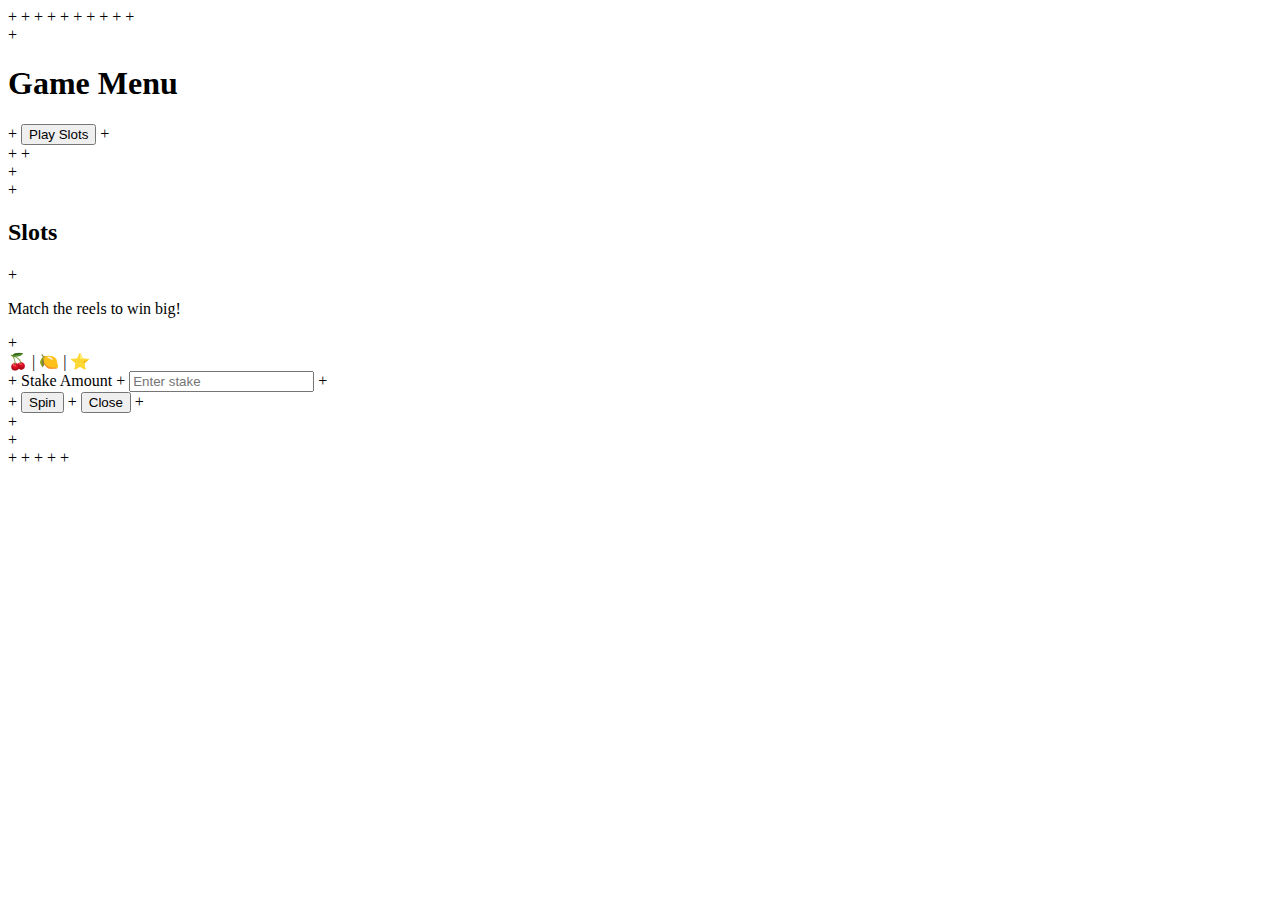
<file: menu.html>
+<!DOCTYPE html>
+<html lang="en">
+<head>
+    <meta charset="UTF-8">
+    <meta name="viewport" content="width=device-width, initial-scale=1.0">
+    <title>Game Menu</title>
+    <link rel="stylesheet" href="css/styles.css">
+</head>
+<body>
+    <main class="menu-container">
+        <h1>Game Menu</h1>
+        <button id="open_slots_modal_button" class="primary-button" type="button">Play Slots</button>
+    </main>
+
+    <div id="slots_modal" class="modal" role="dialog" aria-modal="true" aria-labelledby="slots_modal_title" aria-hidden="true">
+        <div class="modal-content" role="document">
+            <h2 id="slots_modal_title">Slots</h2>
+            <p class="modal-subtitle">Match the reels to win big!</p>
+            <div id="slots_reels_display" class="slots-reels" aria-live="polite">🍒 | 🍋 | ⭐</div>
+            <label for="slots_stake_input" class="input-label">Stake Amount</label>
+            <input type="number" id="slots_stake_input" class="stake-input" min="0" step="0.01" placeholder="Enter stake" inputmode="decimal">
+            <div class="modal-actions">
+                <button id="slots_wager_button" class="primary-button" type="button">Spin</button>
+                <button id="slots_close_button" class="secondary-button" type="button">Close</button>
+            </div>
+        </div>
+    </div>
+
+    <script src="js/main.js"></script>
+    <script src="js/slots.js"></script>
+</body>
+</html>
</file>
<file: css/styles.css>
diff --git a/css/styles.css b/css/styles.css
index e69de29bb2d1d6434b8b29ae775ad8c2e48c5391..1027f22a0c85e1e66fb8ffb53e47677a60f15315 100644
--- a/css/styles.css
+++ b/css/styles.css
@@ -0,0 +1,99 @@
+body {
+    font-family: Arial, sans-serif;
+    margin: 0;
+    background-color: #f4f4f4;
+    color: #222;
+}
+
+.menu-container {
+    display: flex;
+    flex-direction: column;
+    align-items: center;
+    justify-content: center;
+    min-height: 100vh;
+    gap: 1rem;
+}
+
+.primary-button,
+.secondary-button {
+    padding: 0.75rem 1.5rem;
+    border: none;
+    border-radius: 0.375rem;
+    font-size: 1rem;
+    cursor: pointer;
+}
+
+.primary-button {
+    background-color: #0066ff;
+    color: #fff;
+}
+
+.primary-button:disabled {
+    background-color: #7aa8ff;
+    cursor: not-allowed;
+}
+
+.secondary-button {
+    background-color: #eee;
+    color: #333;
+}
+
+.modal {
+    display: none;
+    position: fixed;
+    top: 0;
+    left: 0;
+    width: 100%;
+    height: 100%;
+    background-color: rgba(0, 0, 0, 0.6);
+    z-index: 1000;
+    justify-content: center;
+    align-items: center;
+    padding: 1.5rem;
+    box-sizing: border-box;
+}
+
+.modal.show,
+.modal[aria-hidden="false"] {
+    display: flex;
+}
+
+.modal-content {
+    background: #fff;
+    border-radius: 0.5rem;
+    padding: 2rem;
+    max-width: 400px;
+    width: 100%;
+    box-shadow: 0 10px 30px rgba(0, 0, 0, 0.2);
+    display: flex;
+    flex-direction: column;
+    gap: 1rem;
+}
+
+.slots-reels {
+    font-size: 2rem;
+    text-align: center;
+    letter-spacing: 0.5rem;
+}
+
+.modal-subtitle {
+    margin: 0;
+    color: #666;
+}
+
+.input-label {
+    font-weight: bold;
+}
+
+.stake-input {
+    padding: 0.5rem;
+    font-size: 1rem;
+    border: 1px solid #ccc;
+    border-radius: 0.375rem;
+}
+
+.modal-actions {
+    display: flex;
+    justify-content: space-between;
+    gap: 0.5rem;
+}
</file>
